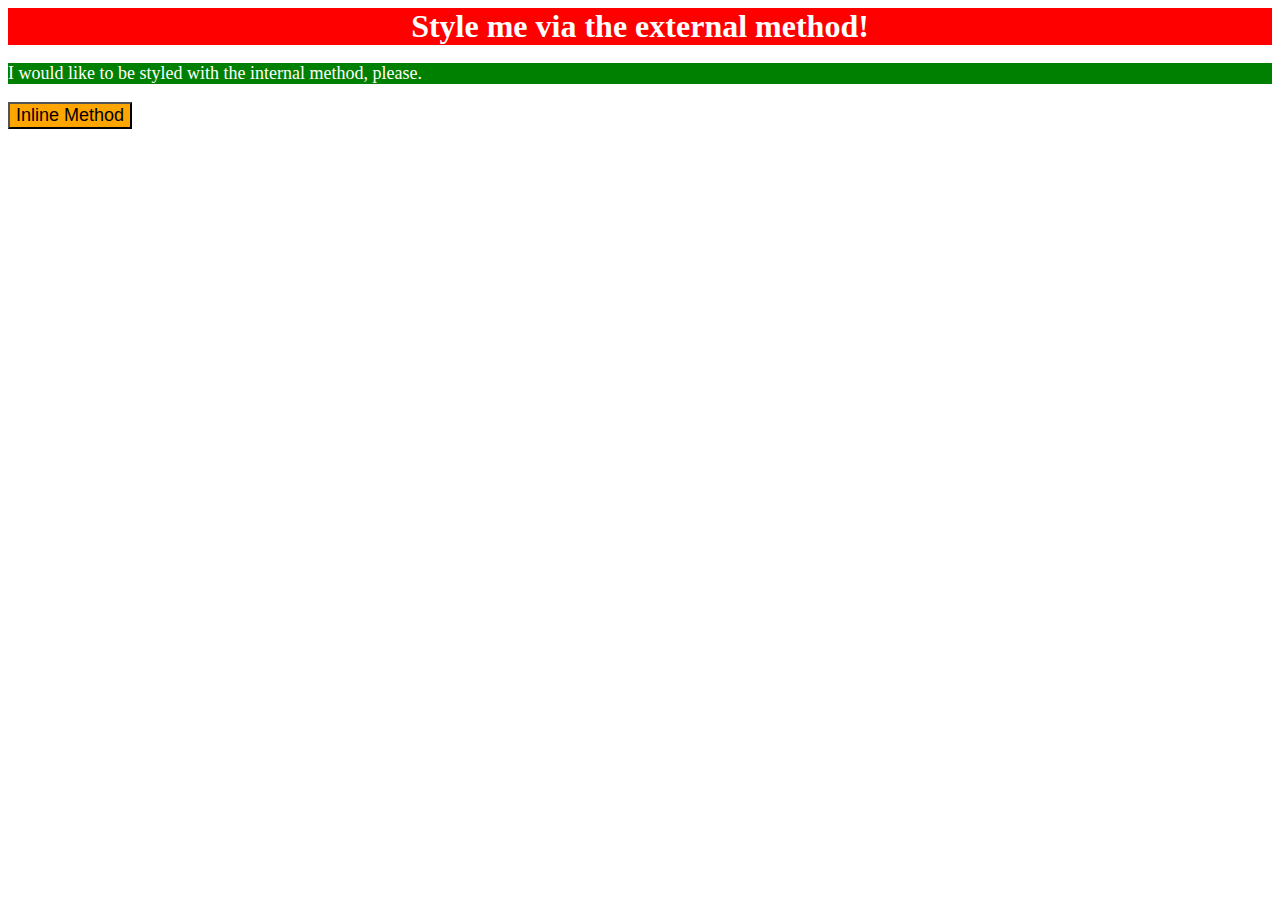
<file: foundations/intro-to-css/01-css-methods/index.html>
<!DOCTYPE html>
<html lang="en">
  <head>
    <meta charset="UTF-8">
    <meta http-equiv="X-UA-Compatible" content="IE=edge">
    <meta name="viewport" content="width=device-width, initial-scale=1.0">
    <link rel="stylesheet" href="styles.css">
    <style>
      p{
        background-color: green;
        color: white;
        font-size: 18px;
      }
    </style>
    <title>Methods for Adding CSS</title>
  </head>
  <body>
    <div>Style me via the external method!</div>
    <p>I would like to be styled with the internal method, please.</p>
    <button style="background-color: orange; font-size: 18px">Inline Method</button>
  </body>
</html>
</file>
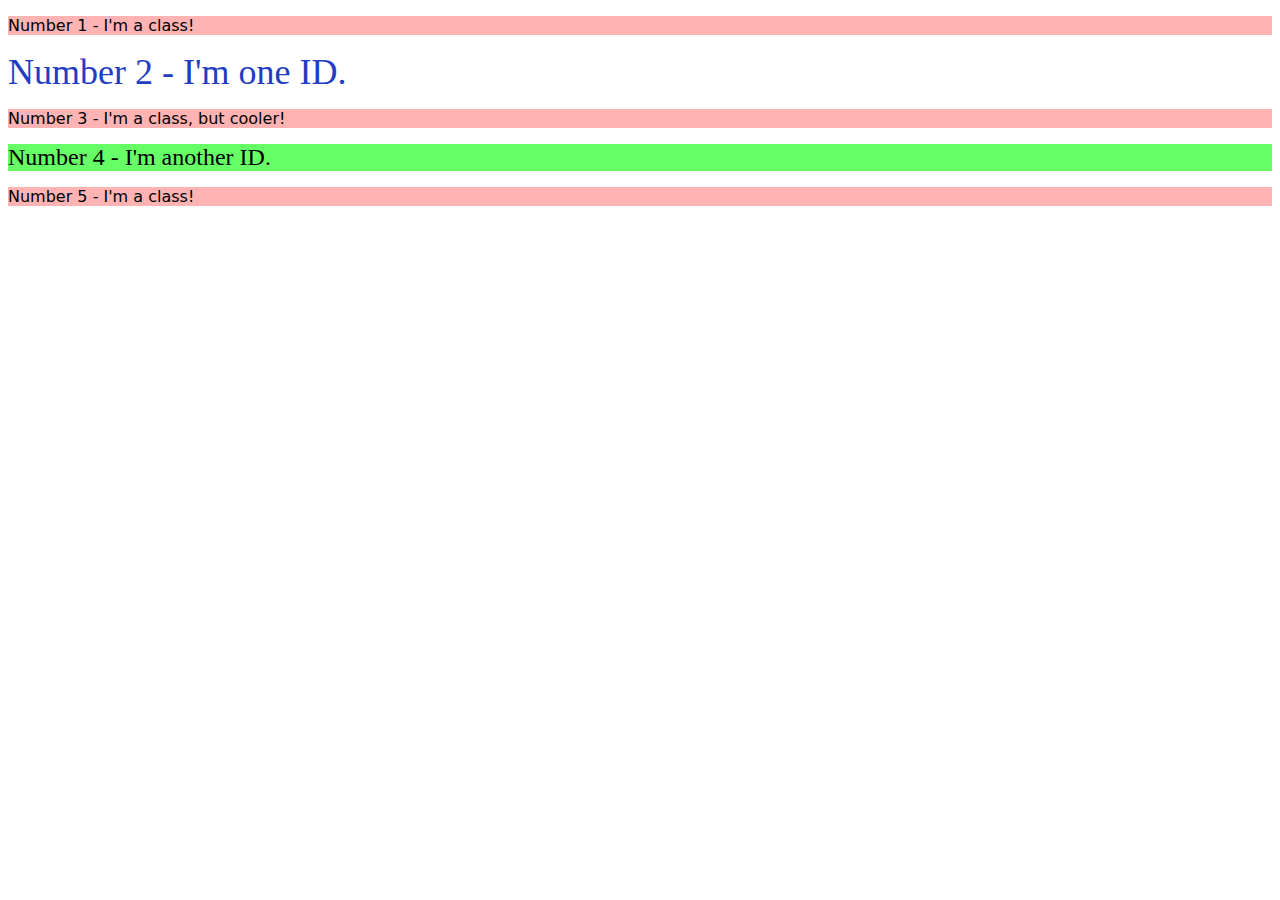
<file: foundations/intro-to-css/02-class-id-selectors/index.html>
<!DOCTYPE html>
<html lang="en">
  <head>
    <meta charset="UTF-8">
    <meta http-equiv="X-UA-Compatible" content="IE=edge">
    <meta name="viewport" content="width=device-width, initial-scale=1.0">
    <title>Class and ID Selectors</title>
    <link rel="stylesheet" href="style.css">
  </head>
  <body>
    <p class="redbg">Number 1 - I'm a class!</p>
    <div id="two">Number 2 - I'm one ID.</div>
    <p class="redbg size24">Number 3 - I'm a class, but cooler!</p>
    <div id="four" class="size24">Number 4 - I'm another ID.</div>
    <p class="redbg">Number 5 - I'm a class!</p>
  </body>
</html>
</file>
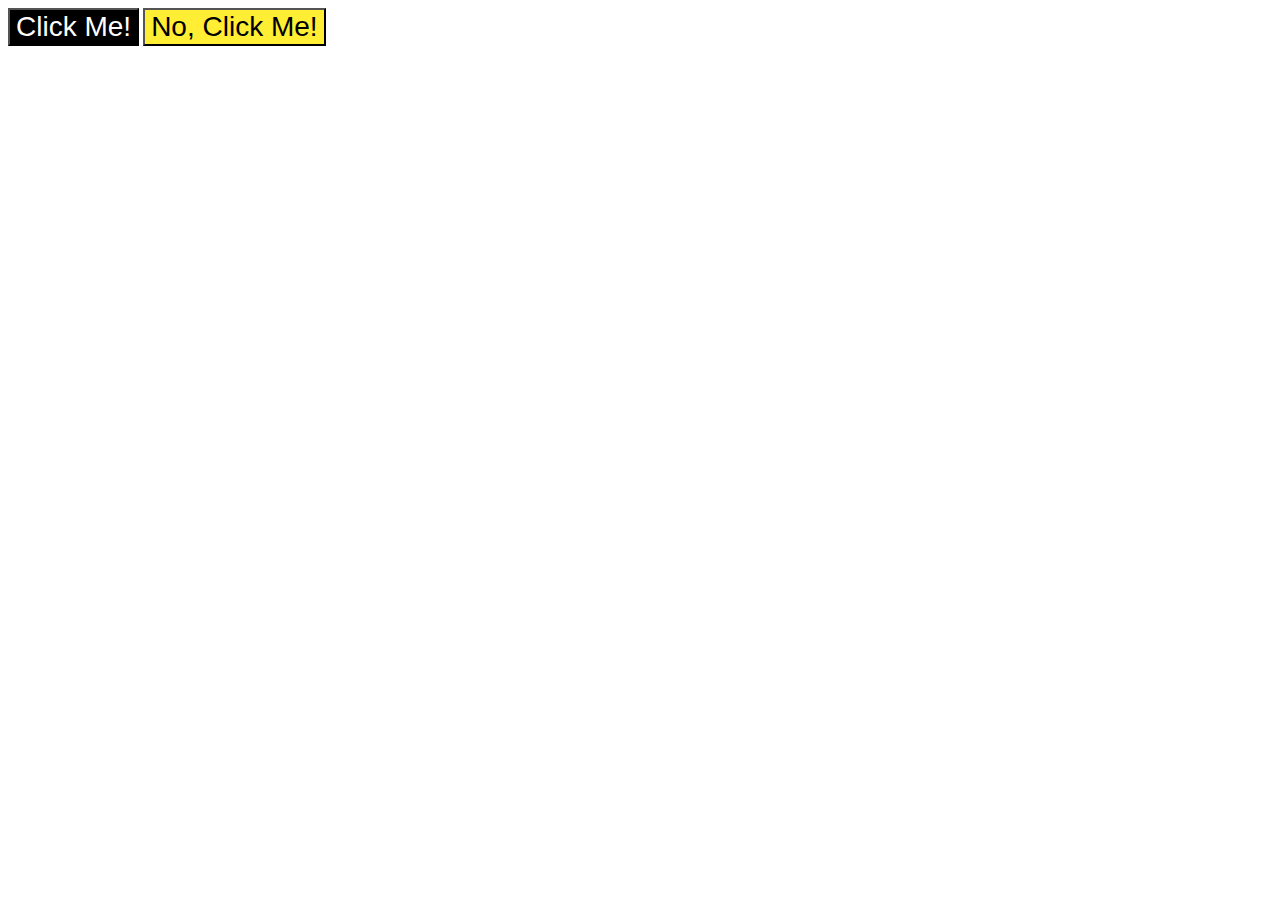
<file: foundations/intro-to-css/03-grouping-selectors/index.html>
<!DOCTYPE html>
<html lang="en">
  <head>
    <meta charset="UTF-8">
    <meta http-equiv="X-UA-Compatible" content="IE=edge">
    <meta name="viewport" content="width=device-width, initial-scale=1.0">
    <title>Grouping Selectors</title>
    <link rel="stylesheet" href="style.css">
  </head>
  <body>
    <button class="emo">Click Me!</button>
    <button class="bright">No, Click Me!</button>
  </body>
</html>
</file>
<file: foundations/intro-to-css/01-css-methods/styles.css>
div {
    background-color: red;
    color: white;
    font-size: 32px;
    text-align: center;
    font-weight: bold;
}
</file>
<file: foundations/intro-to-css/02-class-id-selectors/style.css>
.redbg{
    font-family: "Verdana", "DejaVu Sans", sans-serif;
    background-color: hsl(0, 100%, 85%);
}

#two{
    color: hsl(230, 70%, 45%);
    font-size: 36px;
}

.three{
    font-size: 24px;
}

#four{
    font-size: 24px;
    background-color: hsl(120, 100%, 70%);
}
</file>
<file: foundations/intro-to-css/03-grouping-selectors/style.css>
.emo{
    background-color: black;
    color: white;
}
.bright{
    background-color: hsl(55, 100%, 60%);
}
.emo, .bright{
    font-size: 28px;
    font-family: Helvetica, 'Times New Roman', serif;
}
</file>
